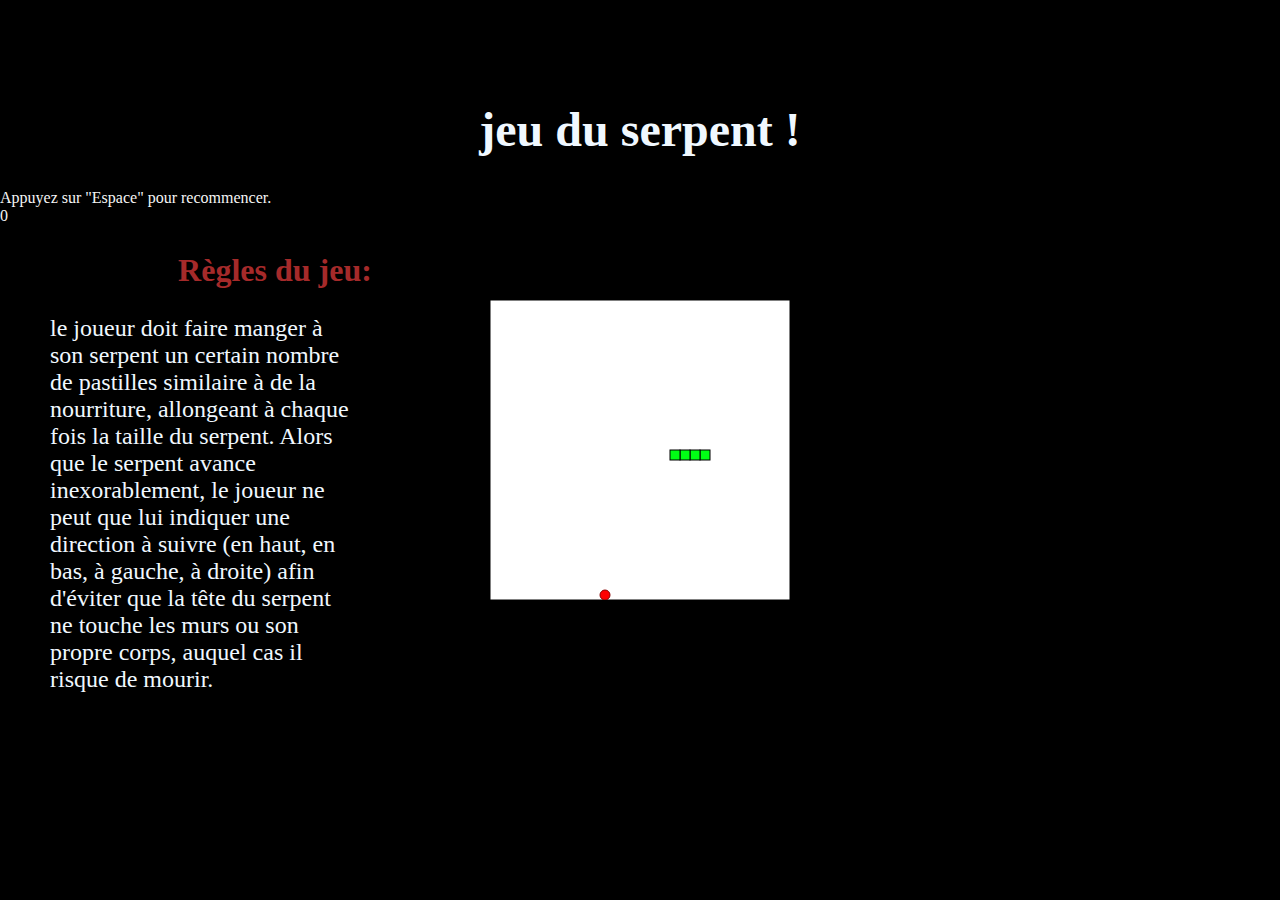
<file: index.html>
<!DOCTYPE html>
<html>

<head>
	<meta charset="UTF-8">
	<meta http-equiv="X-UA-Compatible" content="ie-edge">
	<meta name="viewport" content="width=device-width, initial-scale=1.0">
	<link rel="stylesheet" type="text/css" href="style.css">
	<title>snake</title>
</head>

<body>
	<h1>jeu du serpent !</h1>

	<section>
		<div id="recommencer">
			Appuyez sur "Espace" pour recommencer.
		</div>
		<div id="score">0</div>
		<article id="règles">
			<h2>Règles du jeu:</h2>
			<p>le joueur doit faire manger à son serpent un certain nombre de pastilles similaire à de la nourriture,
				allongeant à chaque fois la taille du serpent. Alors que le serpent avance inexorablement, le joueur ne
				peut que lui indiquer une direction à suivre (en haut, en bas, à gauche, à droite) afin d'éviter que la
				tête du serpent ne touche les murs ou son propre corps, auquel cas il risque de mourir.</p>
			</article>
			<canvas id="canvas" width="300" height="300"></canvas>
	</section>
	<script src="snake.js" type="text/javascript"></script>
</body>

</html>
</file>
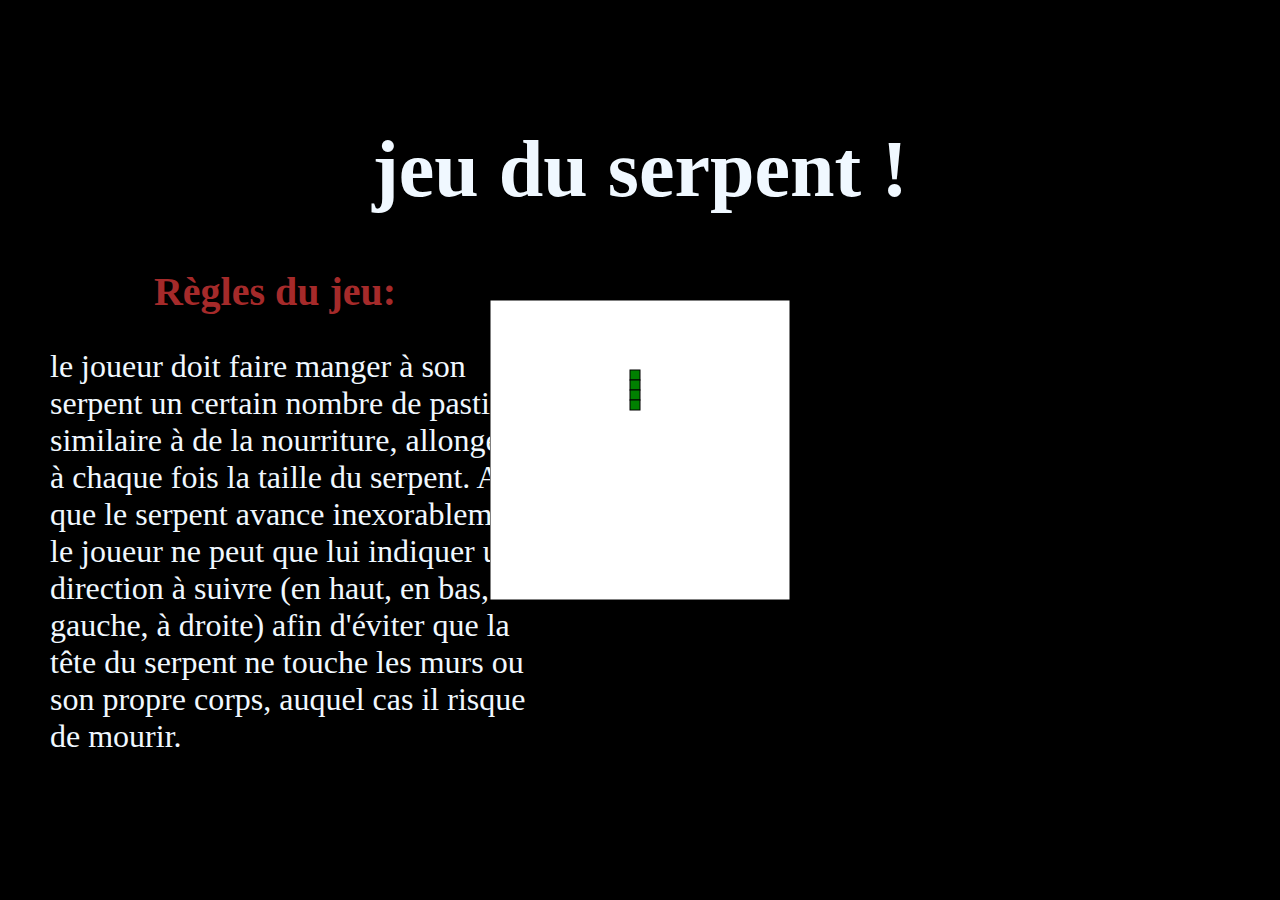
<file: documentation-projet/snake.html>
<!DOCTYPE html>
<html>

<head>
	<meta charset="UTF-8">
	<meta http-equiv="X-UA-Compatible" content="ie-edge">
	<meta name="viewport" content="width=device-width, initial-scale=1.0">
	<link rel="stylesheet" type="text/css" href="style.css">
	<title>snake</title>
</head>

<body>
	<h1>jeu du serpent !</h1>

	<section>
		<article id="règles">
			<h2>Règles du jeu:</h2>
			<p>le joueur doit faire manger à son serpent un certain nombre de pastilles similaire à de la nourriture,
				allongeant à chaque fois la taille du serpent. Alors que le serpent avance inexorablement, le joueur ne
				peut que lui indiquer une direction à suivre (en haut, en bas, à gauche, à droite) afin d'éviter que la
				tête du serpent ne touche les murs ou son propre corps, auquel cas il risque de mourir.</p>
			</div>
			<canvas id="canvas" width="300" height="300"></canvas>
	</section>
	<script src="snake.js" type="text/javascript"></script>
</body>

</html>>>
</file>
<file: style.css>
body {
    margin: 0;
    padding: 0;
    background-color: black;
}

#canvas {
    position: absolute;
    top: 50%;
    left: 50%;
    transform: translate(-50%, -50%);
}

#recommencer {
    color: whitesmoke;
}
#score {
    color: whitesmoke;
}
h1, p {
    color: aliceblue;
}

h1 {
    text-align: center;
    padding-top: 70px;
    font-size: 3em;
}

h2 {
    color: brown;
    text-align: center;
    font-size: 2em;
}

p {
    font-size: 1.5em;
    padding-left: 50px;
    width: 300px;
}

#règles {
    width: 550px;
}

@media screen and (max-width: 1000px) {
    body {
        display: flex;
        flex-direction: column;
    }

    #règles {
        display: none

    }

    
}
</file>
<file: documentation-projet/style.css>
body {
    margin: 0;
    padding: 0;
    background-color: black;
}

#canvas {
    position: absolute;
    top: 50%;
    left: 50%;
    transform: translate(-50%, -50%);
}

h1, p {
    color: aliceblue;
}

h1 {
    text-align: center;
    padding-top: 70px;
    font-size: 5em;
}

h2 {
    color: brown;
    text-align: center;
    font-size: 2.5em;
}

p {
    font-size: 2em;
    padding-left: 50px;
}

#règles {
    width: 550px;
}
</file>
